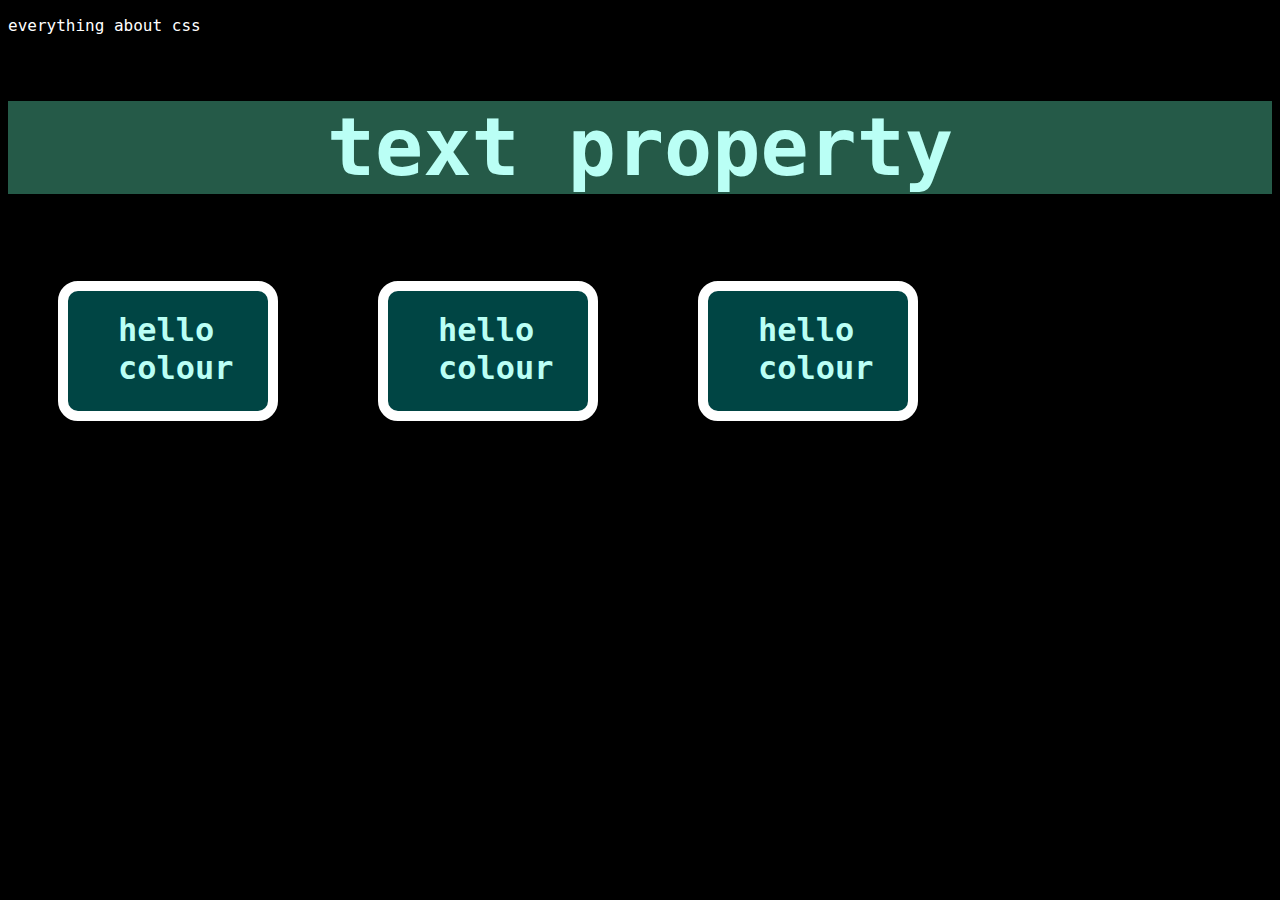
<file: css/index.html>
<!DOCTYPE html>
<html lang="en">

<head>
    <meta charset="UTF-8">
    <meta http-equiv="X-UA-Compatible" content="IE=edge">
    <meta name="viewport" content="width=device-width, initial-scale=1.0">
    <title>css</title>
    <!-- <style>
        p {
            background-color: rgb(37, 90, 72);
            font-size: 20px;
        }
    </style> -->
    <link rel="stylesheet" href="index.css">
</head>

<body>
    <!-- inline css -->
    <p style="color:rgb(255, 255, 255)  ">everything about css</p>
    <h2 class="text" >text property</h2>
    <h1 class="title">hello colour  </h1>
    <h1 class="title">hello colour  </h1>
    <h1 class="title">hello colour  </h1>


</body>


</html>
</file>
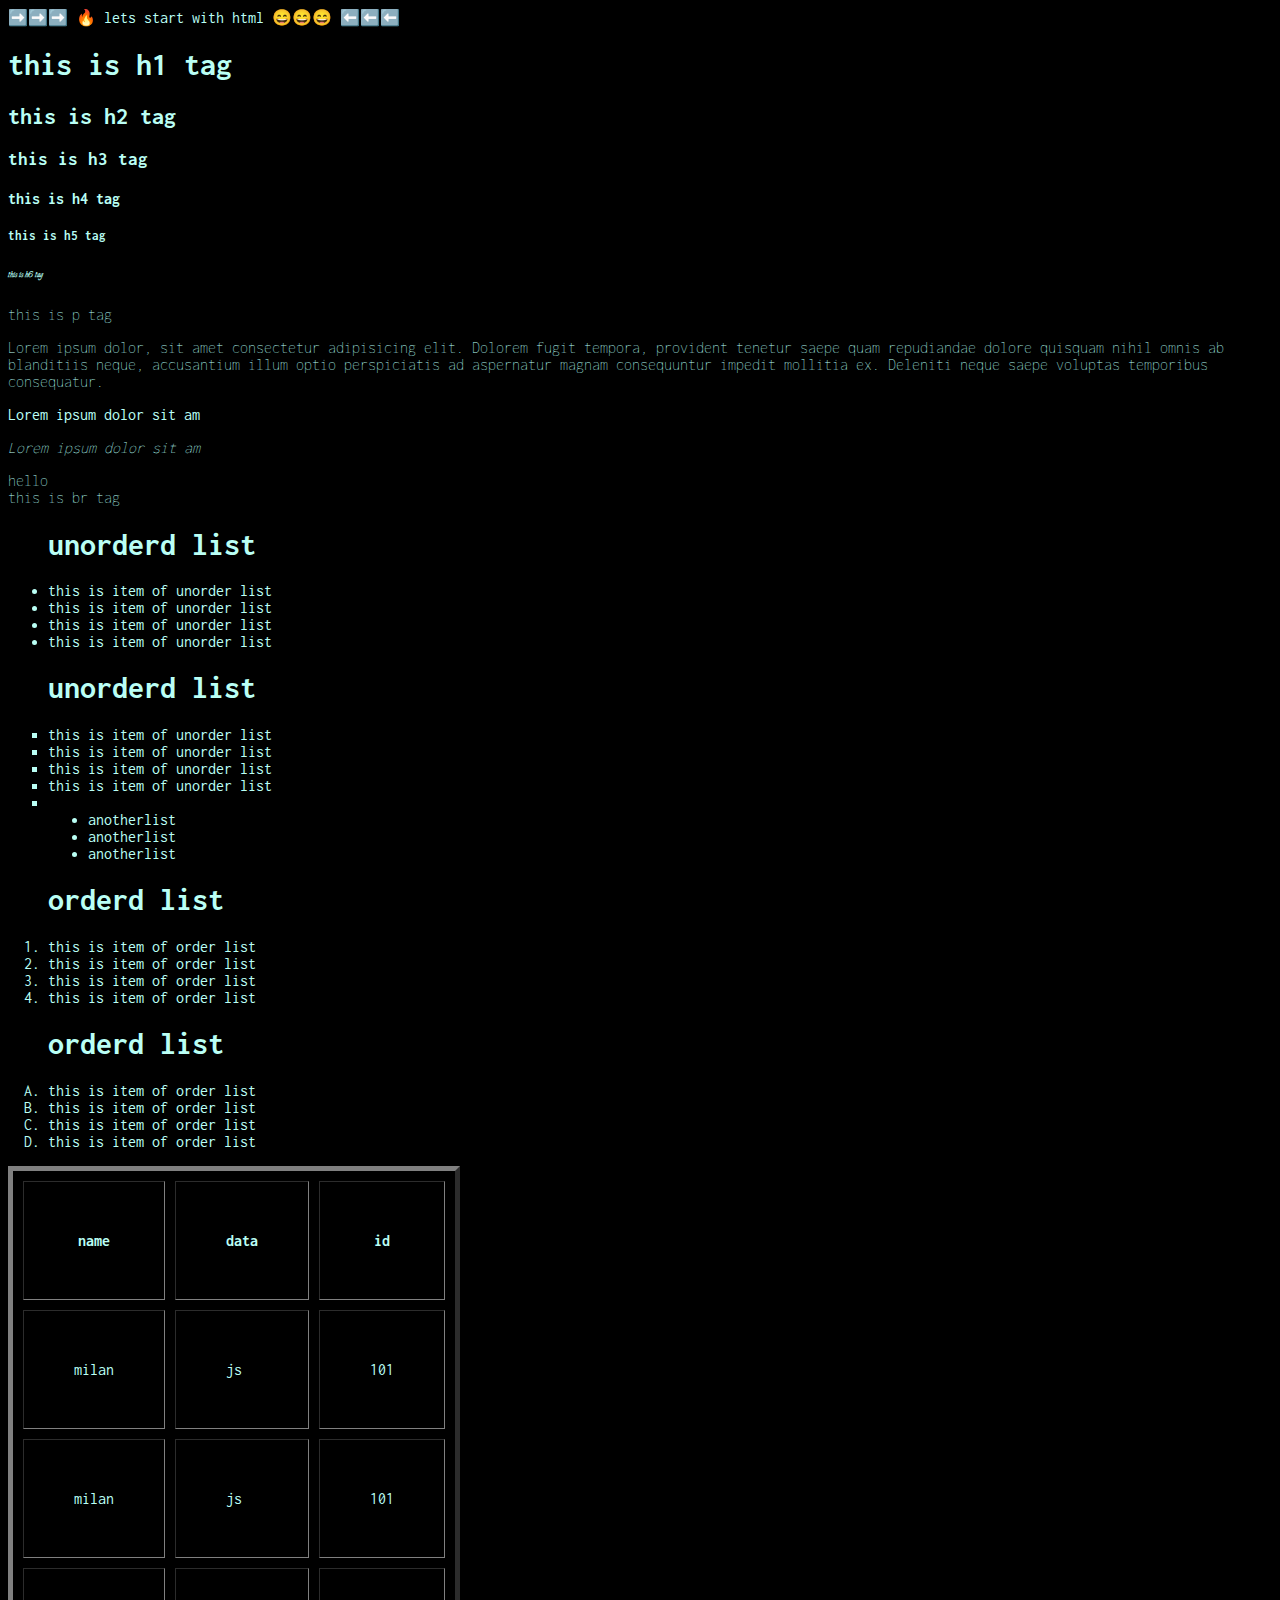
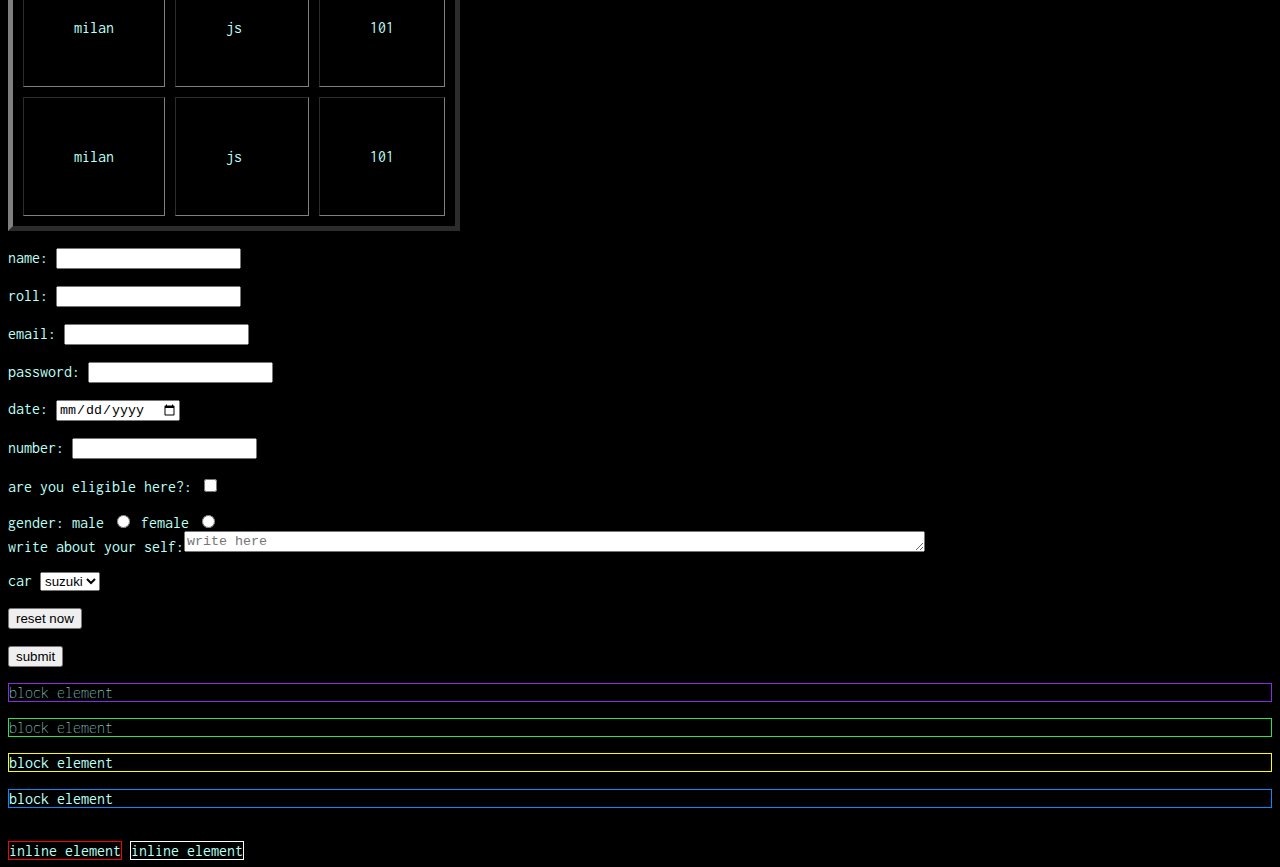
<file: html/index.html>
➡️➡️➡️ 🔥 lets start with html 😄😄😄 ⬅️⬅️⬅️

<!DOCTYPE html>
<html lang="en">

<head>
    <meta charset="UTF-8">
    <meta http-equiv="X-UA-Compatible" content="IE=edge">
    <meta name="viewport" content="width=device-width, initial-scale=1.0">
    <title>introduction</title>

    <!-- add css in html -->
    <link rel="stylesheet" href="index.css">

    <!-- google font -->
    <link rel="preconnect" href="https://fonts.googleapis.com">
    <link rel="preconnect" href="https://fonts.gstatic.com" crossorigin>
    <link href="https://fonts.googleapis.com/css2?family=Explora&display=swap" rel="stylesheet">

    <link rel="preconnect" href="https://fonts.googleapis.com">
    <link rel="preconnect" href="https://fonts.gstatic.com" crossorigin>
    <link href="https://fonts.googleapis.com/css2?family=Explora&family=Inconsolata&display=swap" rel="stylesheet">
</head>

<body>

    <!-- h tag  -->
    <h1>this is h1 tag</h1>
    <h2>this is h2 tag</h2>
    <h3>this is h3 tag</h3>
    <h4>this is h4 tag</h4>
    <h5>this is h5 tag</h5>
    <h6>this is h6 tag</h6>

    <!-- p tag -->
    <p>this is p tag</p>
    <p>Lorem ipsum dolor, sit amet consectetur adipisicing elit. Dolorem fugit tempora, provident tenetur saepe quam
        repudiandae dolore quisquam nihil omnis ab blanditiis neque, accusantium illum optio perspiciatis ad aspernatur
        magnam consequuntur impedit mollitia ex. Deleniti neque saepe voluptas temporibus consequatur.</p>

    <!-- bolt -->
    <p><strong>Lorem ipsum dolor sit am</strong></p>

    <!-- italic -->
    <p><em>Lorem ipsum dolor sit am</em></p>

    <!-- break line -->
    <p>hello
        <br>this is br tag</br>
    </p>
    <!-- list -->
    <ul>
        <h1>unorderd list</h1>
        <li>this is item of unorder list</li>
        <li>this is item of unorder list</li>
        <li>this is item of unorder list</li>
        <li>this is item of unorder list</li>
    </ul>

    <ul type="square">
        <h1>unorderd list</h1>
        <li>this is item of unorder list</li>
        <li>this is item of unorder list</li>
        <li>this is item of unorder list</li>
        <li>this is item of unorder list</li>
        <li>
            <ul type="disc">
                <li>anotherlist</li>
                <li>anotherlist</li>
                <li>anotherlist</li>
            </ul>

        </li>
    </ul>

    <ol>
        <h1>orderd list</h1>
        <li>this is item of order list</li>
        <li>this is item of order list</li>
        <li>this is item of order list</li>
        <li>this is item of order list</li>
    </ol>

    <ol type="A">
        <h1>orderd list</h1>
        <li>this is item of order list</li>
        <li>this is item of order list</li>
        <li>this is item of order list</li>
        <li>this is item of order list</li>
    </ol>

    <!-- table tag -->
    <table border="5" cellpadding="50" cellspacing="10">
        <thead>
            <tr>
                <th>name</th>
                <th>data</th>
                <th>id</th>
            </tr>
        </thead>
        <tbody>
            <tr>
                <td>milan</td>
                <td>js</td>
                <td>101</td>
            </tr>
            <tr>
                <td>milan</td>
                <td>js</td>
                <td>101</td>
            </tr>
            <tr>
                <td>milan</td>
                <td>js</td>
                <td>101</td>
            </tr>
            <tr>
                <td>milan</td>
                <td>js</td>
                <td>101</td>
            </tr>

        </tbody>

    </table>
    <!-- html form -->
    <br>
    <form action="index.js">
        name: <input type="text">
        <br>
        <br>
        roll: <input type="text">
        <br>
        <br>
        email: <input type="email">
        <br>
        <br>
        password: <input type="password">
        <br>
        <br>
        date: <input type="date" name="select data" id="">
        <br>
        <br>
        number: <input type="number" name="number" id="">
        <br>
        <br>
        are you eligible here?: <input type="checkbox" name="criteria" id="">
        <br>
        <br>
        <div>
            gender: male <input type="radio" name="your gender" id="">
            female <input type="radio" name="your gender" id="">
        </div>
        write about your self:<textarea name="write here" id="" cols="90" rows="1" placeholder="write here"></textarea>
        <br>
        <br>
        <div>
            <label for="car">car</label>
            <Select>
                <option value="suzuki">suzuki</option>
                <option value="honda">honda</option>
                <option value="tata">tata</option>
            </Select>
        </div>
        <br>
        <input type="reset" value="reset now">
        <br>
        <br>
        <input type="submit" value="submit">

    </form>

    <!-- block element vs inline element -->

    <p style="border:1px solid blueviolet;">block element </p>
    <p style="border:1px solid rgb(43, 226, 83);">block element </p>

    <div style="border:1px solid rgb(255, 251, 0);">block element </div>
    <br>
    <div style="border:1px solid rgb(7, 140, 250);">block element </div>
    <br>
    <br>
    <span style="border:1px solid rgb(255, 0, 0);">inline element</span>
    <span style="border:1px solid rgb(255, 255, 255);">inline element</span>
    
    <!-- id and class in html -->
    <!-- id and classes use for css selector -->
</body>

</html>
</file>
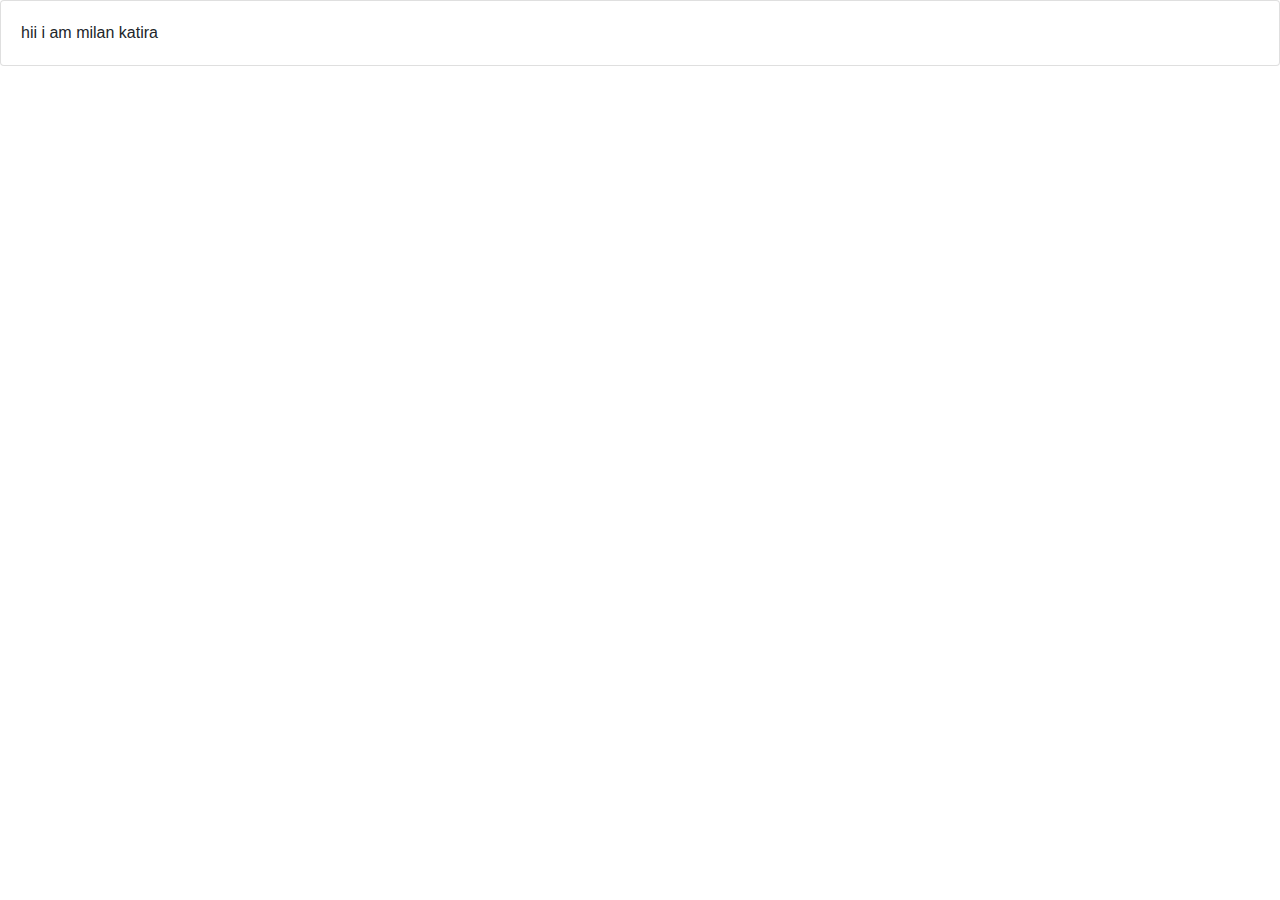
<file: bootstrap/about.html>
<!doctype html>
<html lang="en">

<head>
    <!-- Required meta tags -->
    <meta charset="utf-8">
    <meta name="viewport" content="width=device-width, initial-scale=1, shrink-to-fit=no">

    <!-- Bootstrap CSS -->
    <link rel="stylesheet" href="https://stackpath.bootstrapcdn.com/bootstrap/4.3.1/css/bootstrap.min.css"
        integrity="sha384-ggOyR0iXCbMQv3Xipma34MD+dH/1fQ784/j6cY/iJTQUOhcWr7x9JvoRxT2MZw1T" crossorigin="anonymous">

    <title>Hello, world!</title>
</head>

<body>
    <!-- Optional JavaScript -->
    <!-- jQuery first, then Popper.js, then Bootstrap JS -->
    <script src="https://code.jquery.com/jquery-3.3.1.slim.min.js"
        integrity="sha384-q8i/X+965DzO0rT7abK41JStQIAqVgRVzpbzo5smXKp4YfRvH+8abtTE1Pi6jizo"
        crossorigin="anonymous"></script>
    <script src="https://cdnjs.cloudflare.com/ajax/libs/popper.js/1.14.7/umd/popper.min.js"
        integrity="sha384-UO2eT0CpHqdSJQ6hJty5KVphtPhzWj9WO1clHTMGa3JDZwrnQq4sF86dIHNDz0W1"
        crossorigin="anonymous"></script>
    <script src="https://stackpath.bootstrapcdn.com/bootstrap/4.3.1/js/bootstrap.min.js"
        integrity="sha384-JjSmVgyd0p3pXB1rRibZUAYoIIy6OrQ6VrjIEaFf/nJGzIxFDsf4x0xIM+B07jRM"
        crossorigin="anonymous"></script>


    <div class="card">
        <div class="card-body">
            hii i am milan katira
        </div>
    </div>

</body>

</html>
</file>
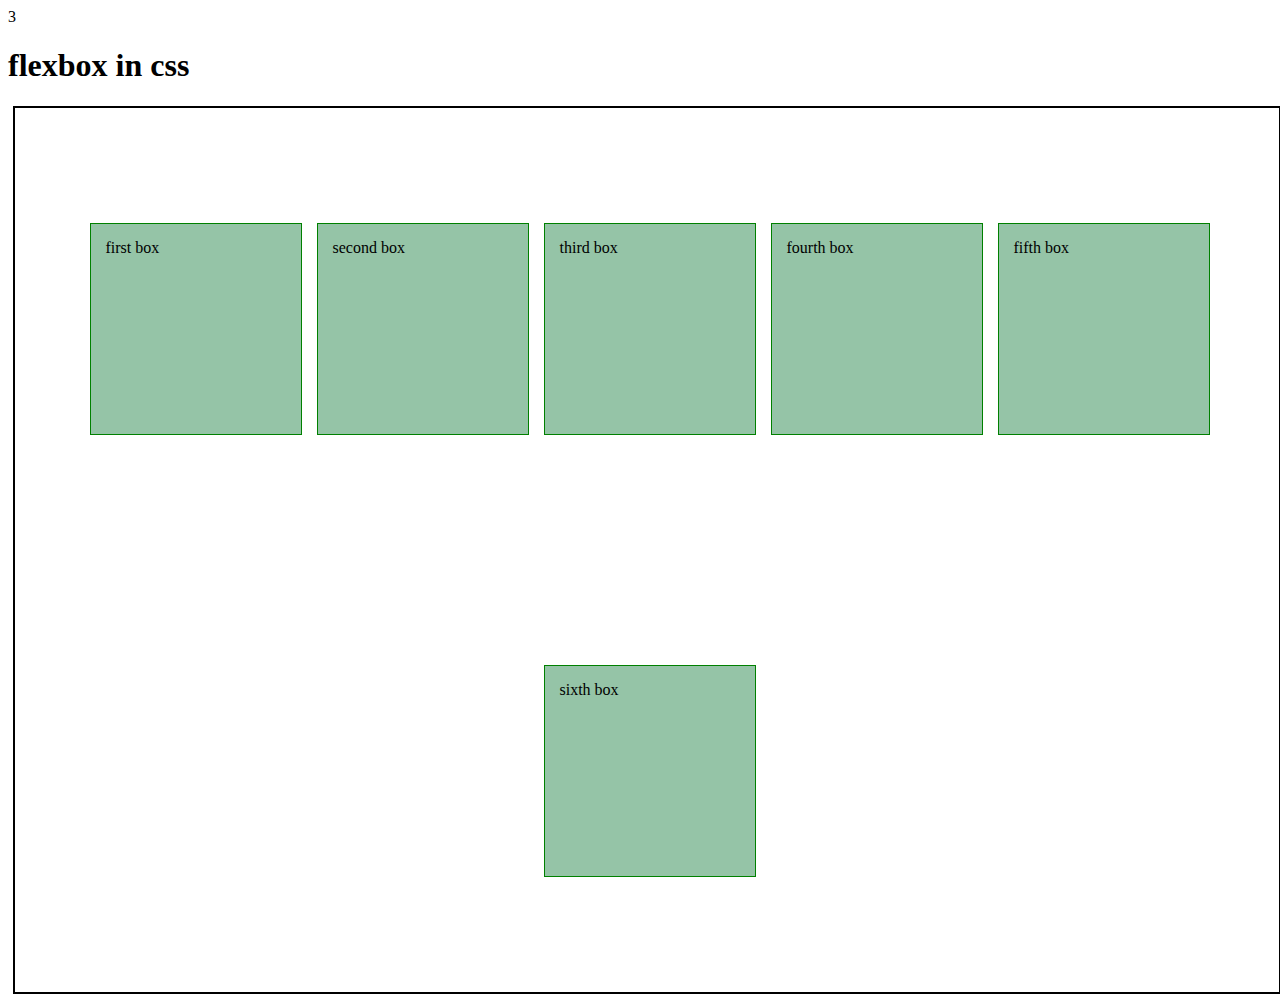
<file: css/flexbox.html>
3<!DOCTYPE html>
<html lang="en">

<head>
    <meta charset="UTF-8">
    <meta http-equiv="X-UA-Compatible" content="IE=edge">
    <meta name="viewport" content="width=device-width, initial-scale=1.0">
    <title>Document</title>
    <style>
        .container {
            height: 100%;
            width: 100%;
            border: 2px solid black;
            display: flex;
            margin-left: 5px;
            margin-right: 5px;


            /* flex-direction: row-reverse; */
            flex-direction: row;
            flex-wrap: wrap;
            justify-content: center;
            align-items: center;
        }

        .item {
            width: 180px;
            height: 180px;
            background-color: rgb(149, 196, 167);
            margin-left: 10px;
            margin-right: 5px;
            margin-top: 10px;
            margin-bottom: 10px;
            padding: 15px;
            border: 1px solid green;
        }
    </style>
</head>

<body>
    <h1>flexbox in css</h1>
    <div class="container">
        <div class="item" id="item-1">first box</div>
        <div class="item" id="item-2">second box</div>
        <div class="item" id="item-3">third box</div>
        <div class="item" id="item-4">fourth box</div>
        <div class="item" id="item-5">fifth box</div>
        <div class="item" id="item-6">sixth box</div>
    </div>
</body>

</html>
</file>
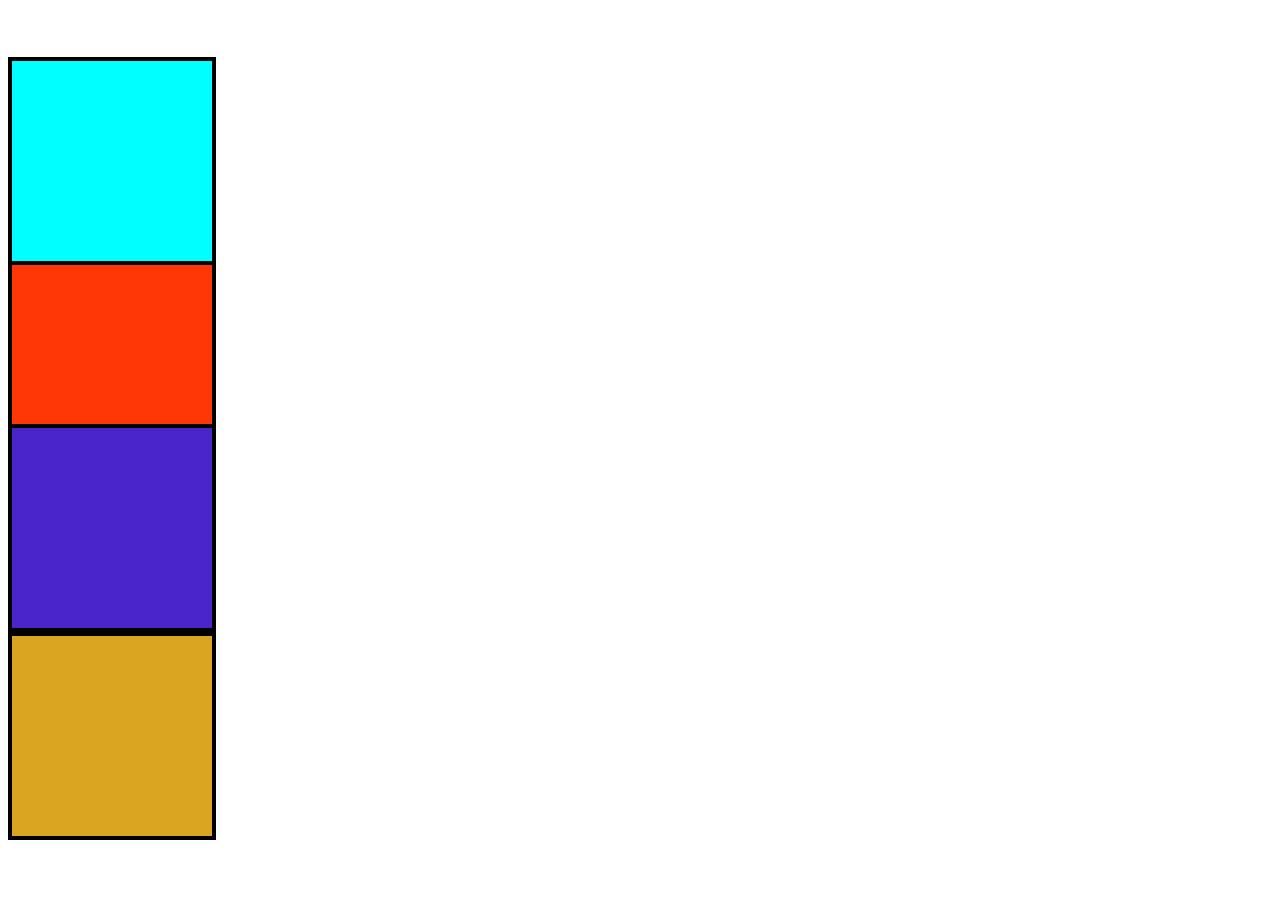
<file: css/index2.html>
<!DOCTYPE html>
<html lang="en">

<head>
    <meta charset="UTF-8">
    <meta http-equiv="X-UA-Compatible" content="IE=edge">
    <meta name="viewport" content="width=device-width, initial-scale=1.0">
    <title>Document</title>
    <style>
        .box {
            width: 200px;
            height: 200px;
            border: 4px solid rgb(0, 0, 0);
        }
        #box-1{background-color: aqua ; position: relative; top:49px; z-index: 25; }
        #box-2{background-color: rgb(255, 55, 6); position: relative; top: 10px; z-index: -20;}
        #box-3{background-color: rgb(73, 38, 201);}
        #box-4{background-color: goldenrod;}
    </style>
</head>

<body>
    <div class="box" id="box-1"></div>
    <div class="box" id="box-2"></div>
    <div class="box" id="box-3"></div>
    <div class="box" id="box-4"></div>
</body>

</html>
</file>
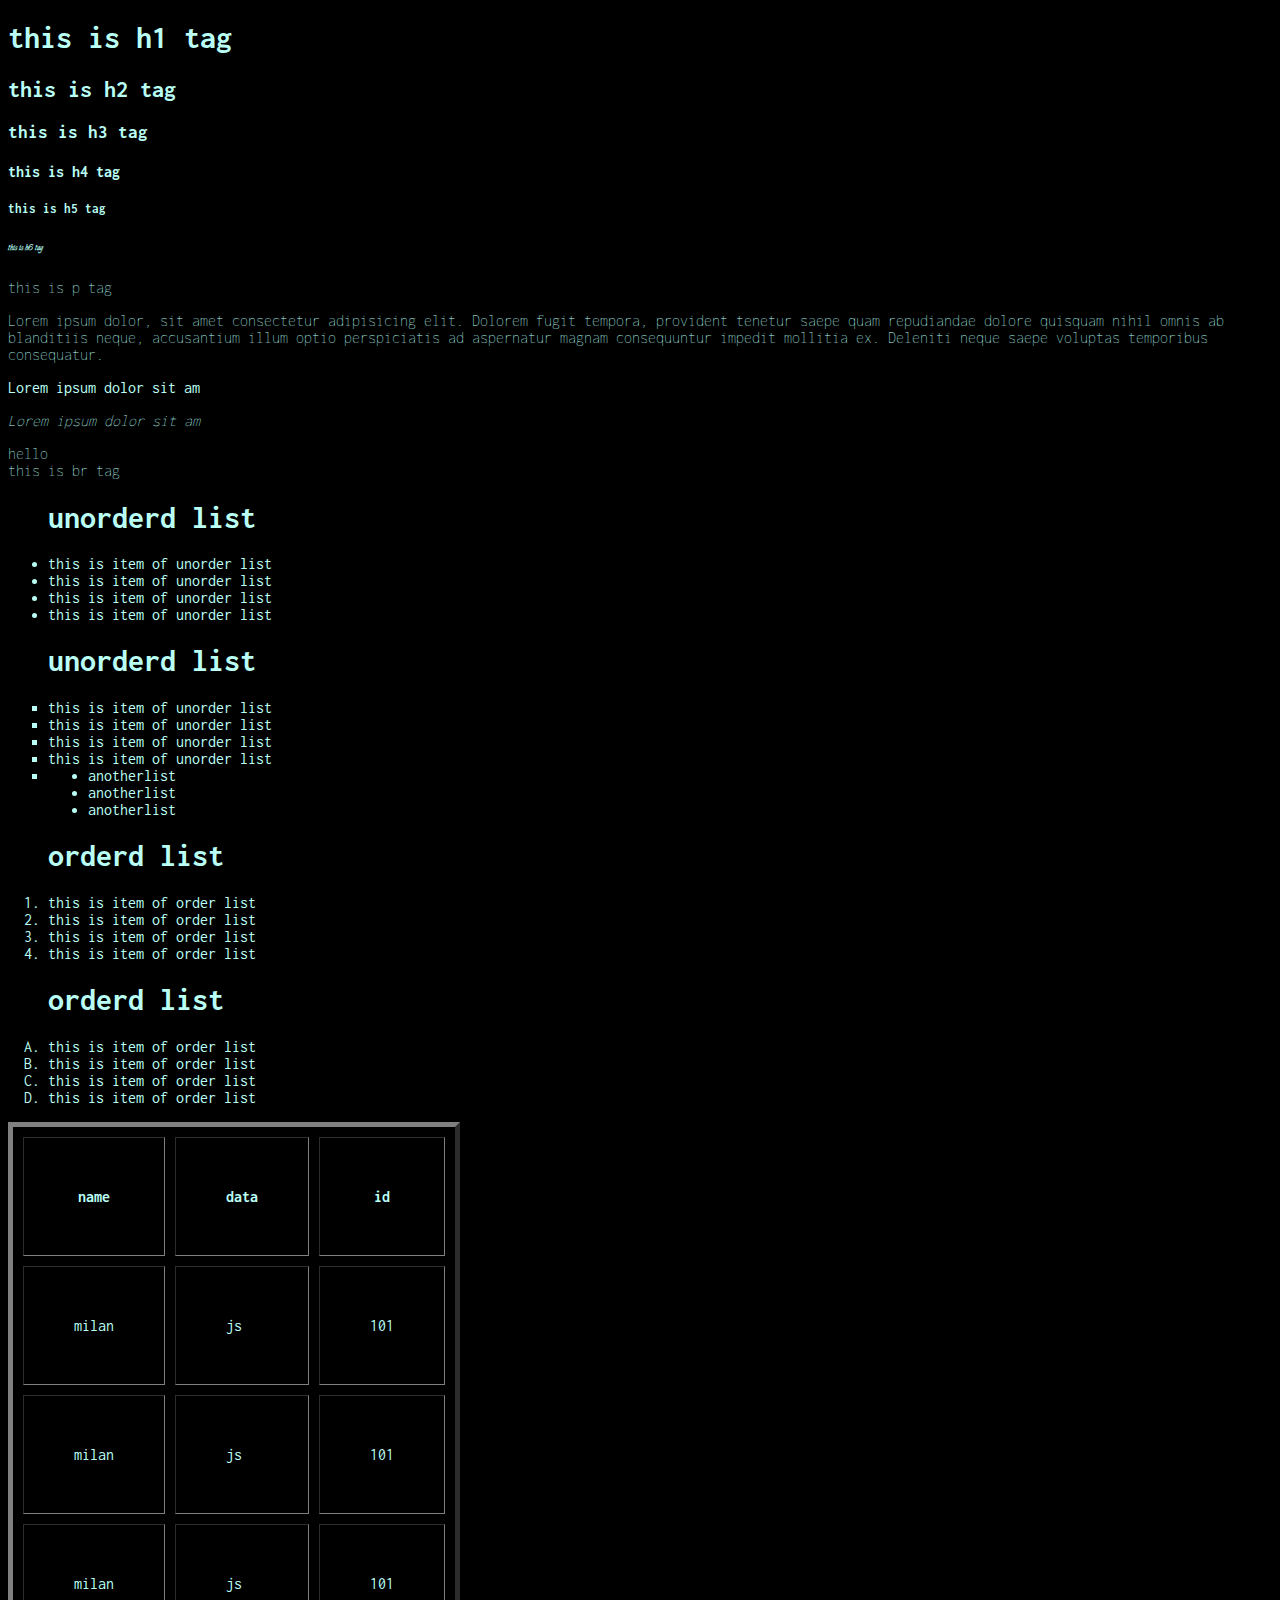
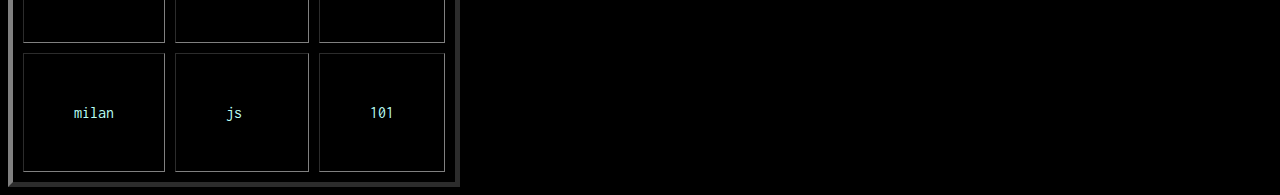
<file: html/ch-1.html>
<!DOCTYPE html>
<html lang="en">

<head>
    <meta charset="UTF-8">
    <meta http-equiv="X-UA-Compatible" content="IE=edge">
    <meta name="viewport" content="width=device-width, initial-scale=1.0">
    <title>introduction</title>

    <!-- add css in html -->
    <link rel="stylesheet" href="index.css">

    <!-- google font -->
    <link rel="preconnect" href="https://fonts.googleapis.com">
    <link rel="preconnect" href="https://fonts.gstatic.com" crossorigin>
    <link href="https://fonts.googleapis.com/css2?family=Explora&display=swap" rel="stylesheet">

    <link rel="preconnect" href="https://fonts.googleapis.com">
    <link rel="preconnect" href="https://fonts.gstatic.com" crossorigin>
    <link href="https://fonts.googleapis.com/css2?family=Explora&family=Inconsolata&display=swap" rel="stylesheet">
</head>

<body>

    <!-- h tag  -->
    <h1>this is h1 tag</h1>
    <h2>this is h2 tag</h2>
    <h3>this is h3 tag</h3>
    <h4>this is h4 tag</h4>
    <h5>this is h5 tag</h5>
    <h6>this is h6 tag</h6>

    <!-- p tag -->
    <p>this is p tag</p>
    <p>Lorem ipsum dolor, sit amet consectetur adipisicing elit. Dolorem fugit tempora, provident tenetur saepe quam
        repudiandae dolore quisquam nihil omnis ab blanditiis neque, accusantium illum optio perspiciatis ad aspernatur
        magnam consequuntur impedit mollitia ex. Deleniti neque saepe voluptas temporibus consequatur.</p>

    <!-- bolt -->
    <p><strong>Lorem ipsum dolor sit am</strong></p>

    <!-- italic -->
    <p><em>Lorem ipsum dolor sit am</em></p>

    <!-- break line -->
    <p>hello
        <br>this is br tag</br>
    </p>
    <!-- list -->
    <ul>
        <h1>unorderd list</h1>
        <li>this is item of unorder list</li>
        <li>this is item of unorder list</li>
        <li>this is item of unorder list</li>
        <li>this is item of unorder list</li>
    </ul>

    <ul type="square">
        <h1>unorderd list</h1>
        <li>this is item of unorder list</li>
        <li>this is item of unorder list</li>
        <li>this is item of unorder list</li>
        <li>this is item of unorder list</li>
        <li>
            <ul type="disc">
                <li>anotherlist</li>
                <li>anotherlist</li>
                <li>anotherlist</li>
            </ul>

        </li>
    </ul>

    <ol>
        <h1>orderd list</h1>
        <li>this is item of order list</li>
        <li>this is item of order list</li>
        <li>this is item of order list</li>
        <li>this is item of order list</li>
    </ol>

    <ol type="A">
        <h1>orderd list</h1>
        <li>this is item of order list</li>
        <li>this is item of order list</li>
        <li>this is item of order list</li>
        <li>this is item of order list</li>
    </ol>

    <!-- table tag -->
    <table border="5" cellpadding="50" cellspacing="10">
        <thead>
            <tr>
                <th>name</th>
                <th>data</th>
                <th>id</th>
            </tr>
        </thead>
        <tbody>
            <tr>
                <td>milan</td>
                <td>js</td>
                <td>101</td>
            </tr>
            <tr>
                <td>milan</td>
                <td>js</td>
                <td>101</td>
            </tr>
            <tr>
                <td>milan</td>
                <td>js</td>
                <td>101</td>
            </tr>
            <tr>
                <td>milan</td>
                <td>js</td>
                <td>101</td>
            </tr>

        </tbody>

    </table>
<!-- html form -->

<form action="index.js">

</form>
</body>

</html>
</file>
<file: css/index.css>
p {
  font-weight: 100;
}

body {
  font-family: "Inconsolata", monospace;
  background-color: #000000;
  color: #bafff5;
}

.title {
  background-color: #004544;
  color: #bafff5;
  height: 80px;
  width: 100px;

  border: 10px solid white;

  border-radius: 20px;
  padding: 20px 50px 20px 50px;
  margin: 20px 50px 20px 50px;
  
  float: left;
}

.text {
  text-align: left;
  text-align: left;
  text-align: center;
  background-color: rgb(37, 90, 72);
  font-size: 80px;
  
}

.text:hover {
  background-color: white;
  color: black;
  cursor: pointer;
  font-size: 100px;
}

.title:hover {
  background-color: white;
  color: black;
  cursor: pointer;
}

.title:active {
 color: black;
 background-color: green;
}

.title:visited {
  color: black;
  background-color: red;
 }
</file>
<file: html/index.css>
h6 {
  font-family: "Explora", cursive;
}

p {
  font-weight: 100;
}

body {
  font-family: "Inconsolata", monospace;
  background-color:#000000;
  color:#bafff5;
}
</file>
